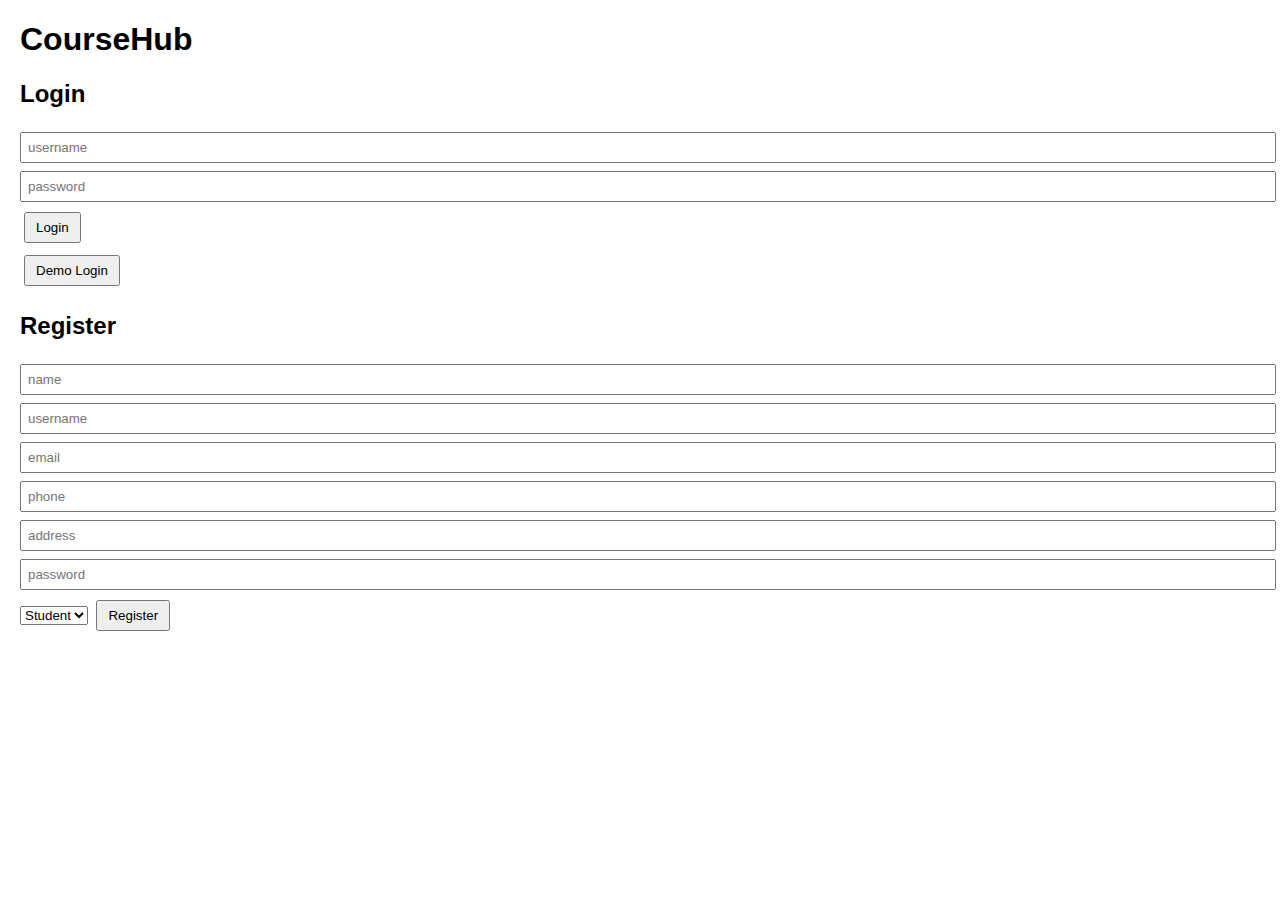
<file: public/index.html>
<!doctype html>
<html>
<head>
  <meta charset="utf-8" />
  <title>CourseHub - Index</title>
  <link rel="stylesheet" href="/public/css/style.css">
</head>
<body>
  <h1>CourseHub</h1>

  <section id="login">
    <h2>Login</h2>
    <form id="login-form">
      <input id="login-username" placeholder="username" required />
      <input id="login-password" type="password" placeholder="password" required />
      <button type="submit">Login</button>
    </form>
    <div id="login-message"></div>
    <button id="demo-login">Demo Login</button>
  </section>

  <section id="register">
    <h2>Register</h2>
    <form id="register-form">
      <input id="reg-name" placeholder="name" required />
      <input id="reg-username" placeholder="username" required />
      <input id="reg-email" placeholder="email" required />
      <input id="reg-phone" placeholder="phone" required />
      <input id="reg-address" placeholder="address" required />
      <input id="reg-password" type="password" placeholder="password" required />
      <select id="reg-role">
        <option value="student">Student</option>
        <option value="admin">Admin</option>
      </select>
      <button type="submit">Register</button>
    </form>
    <div id="register-message"></div>
  </section>

  <script src="/public/js/utils.js"></script>
  <script src="/public/js/auth.js"></script>
</body>
</html>
</file>
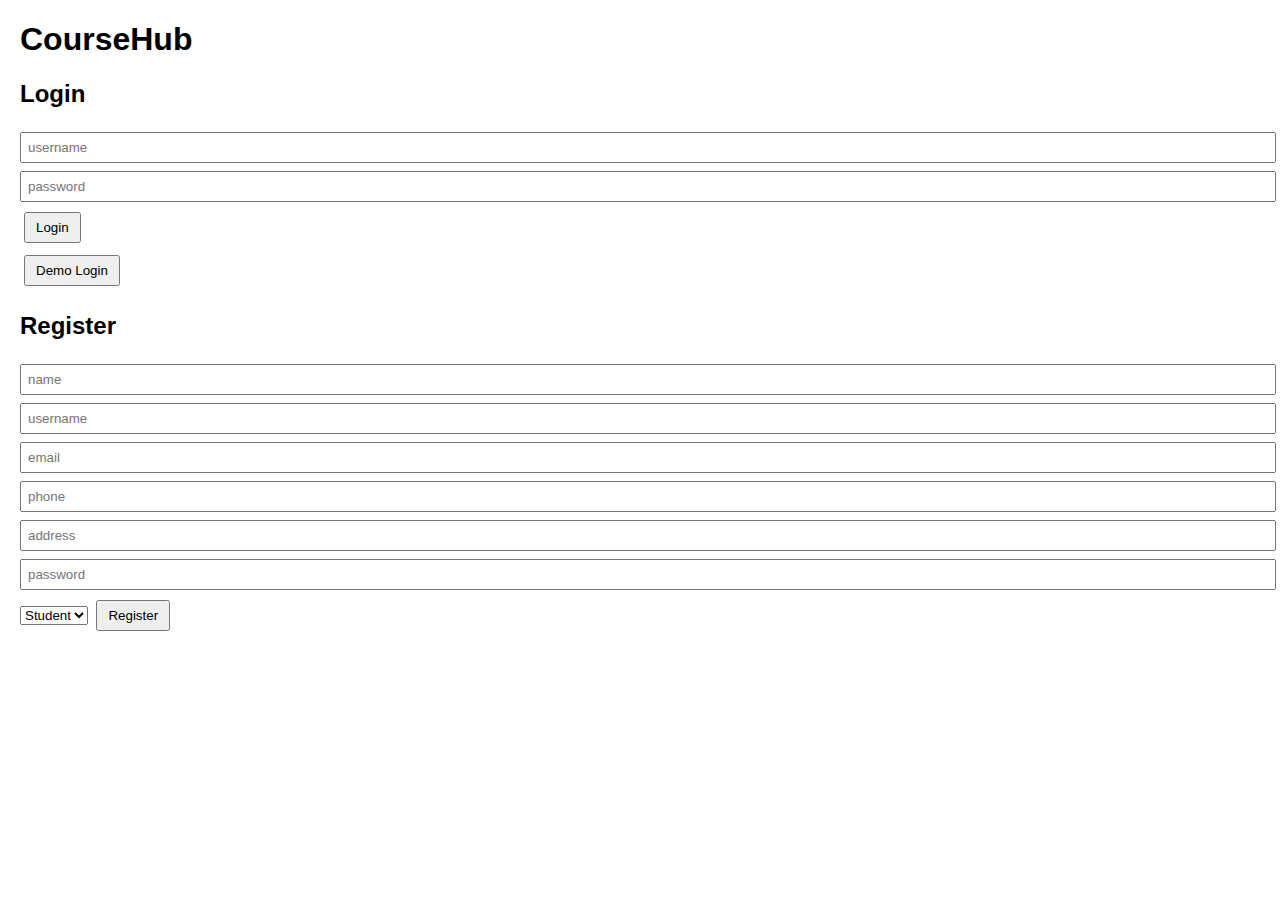
<file: public/admin_dashboard.html>
<!doctype html>
<html>
<head>
  <meta charset="utf-8" />
  <title>Admin Dashboard</title>
  <link rel="stylesheet" href="css/style.css">
</head>
<body>
  <div id="admin-info"></div>
  <button id="logout-btn">Logout</button>

  <h2>Courses</h2>
  <button id="btn-open-add-course">Add Course</button>
  <table id="admin-courses-table"><tbody></tbody></table>

  <h2>Enrollments</h2>
  <table id="admin-enrollments-table"><tbody></tbody></table>

  <!-- modals (simple divs) -->
  <div id="modal-add-course" class="modal hidden">
    <input id="add-course-name" placeholder="Name">
    <input id="add-course-credits" placeholder="Credits">
    <input id="add-course-max" placeholder="Max">
    <button id="add-course-save">Save</button>
    <button data-close>Close</button>
  </div>

  <div id="modal-edit-course" class="modal hidden">
    <input id="edit-course-name" placeholder="Name">
    <input id="edit-course-credits" placeholder="Credits">
    <input id="edit-course-max" placeholder="Max">
    <button id="edit-course-save">Save</button>
    <button data-close>Close</button>
  </div>

  <div id="modal-grade" class="modal hidden">
    <input id="grade-input" placeholder="Grade">
    <button id="assign-grade-save">Assign</button>
    <button data-close>Close</button>
  </div>

  <script src="js/utils.js"></script>
  <script src="js/modal.js"></script>
  <script src="js/admin_dashboard.js"></script>
  <script src="js/admin_courses.js"></script>
  <script src="js/admin_grades.js"></script>
</body>
</html>
</file>
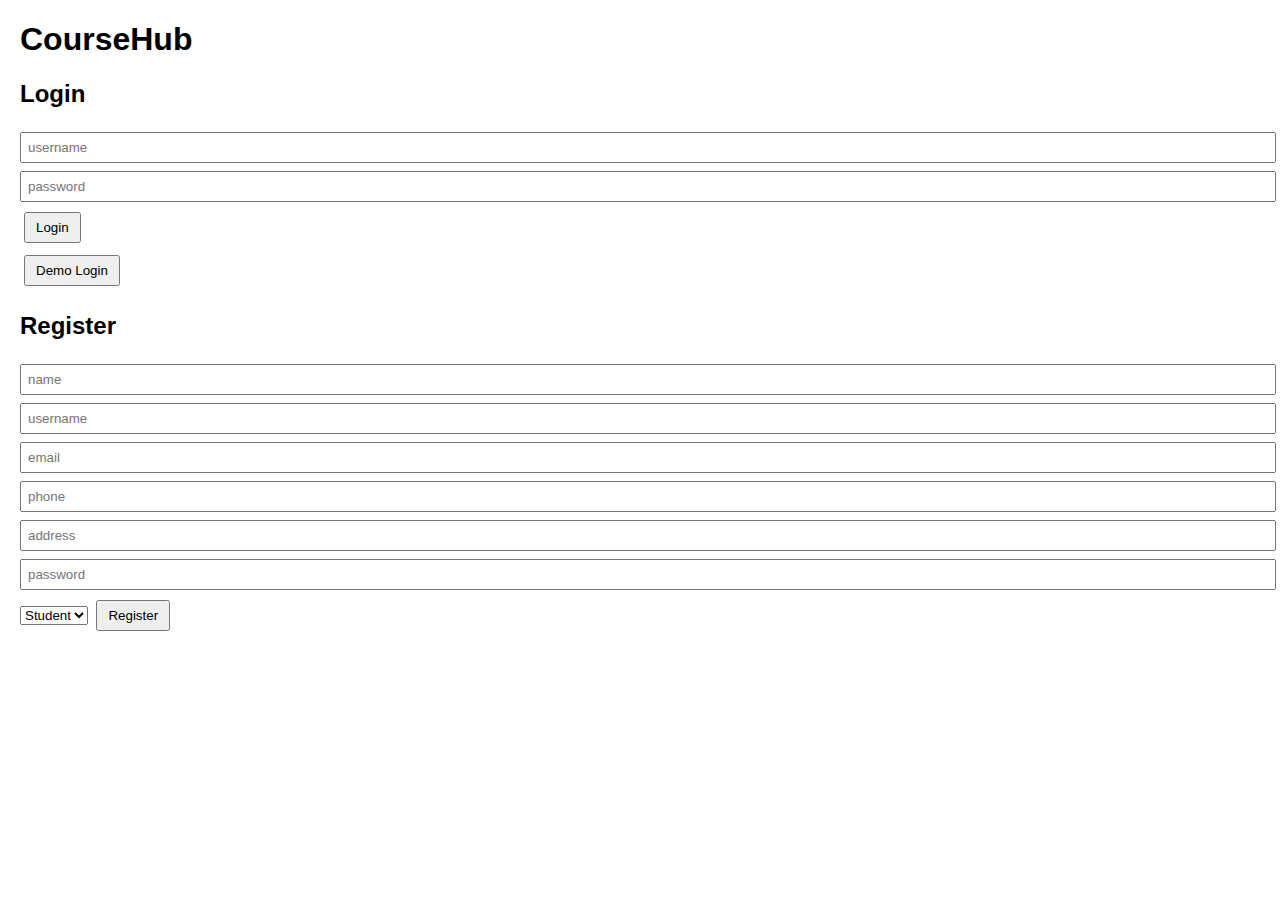
<file: public/student_dashboard.html>
<!doctype html>
<html>
<head>
  <meta charset="utf-8" />
  <title>Student Dashboard</title>
  <link rel="stylesheet" href="css/style.css">
</head>
<body>
  <div id="student-info"></div>
  <button id="logout-btn">Logout</button>

  <h2>Available Courses</h2>
  <table id="available-courses-table"><tbody></tbody></table>
  <div id="student-message"></div>

  <h2>My Enrollments</h2>
  <table id="my-enrollments-table"><tbody></tbody></table>

  <h2>My Grades</h2>
  <table id="my-grades-table"><tbody></tbody></table>

  <script src="js/utils.js"></script>
  <script src="js/student_dashboard.js"></script>
  <script src="js/student_courses.js"></script>
  <script src="js/student_grades.js"></script>
</body>
</html>
</file>
<file: public/css/style.css>
body { font-family: Arial, sans-serif; margin: 20px; }
table { width: 100%; border-collapse: collapse; margin-bottom: 12px; }
table td, table th { border: 1px solid #ddd; padding: 8px; }
.hidden { display: none; }
.modal { position: fixed; left: 50%; top: 50%; transform: translate(-50%, -50%); background: #fff; padding: 12px; box-shadow: 0 4px 8px rgba(0,0,0,0.2); }
input { margin: 4px 0; padding: 6px; width: 100%; }
button { padding: 6px 10px; margin: 6px 4px; }
#error { color: red; }
</file>
